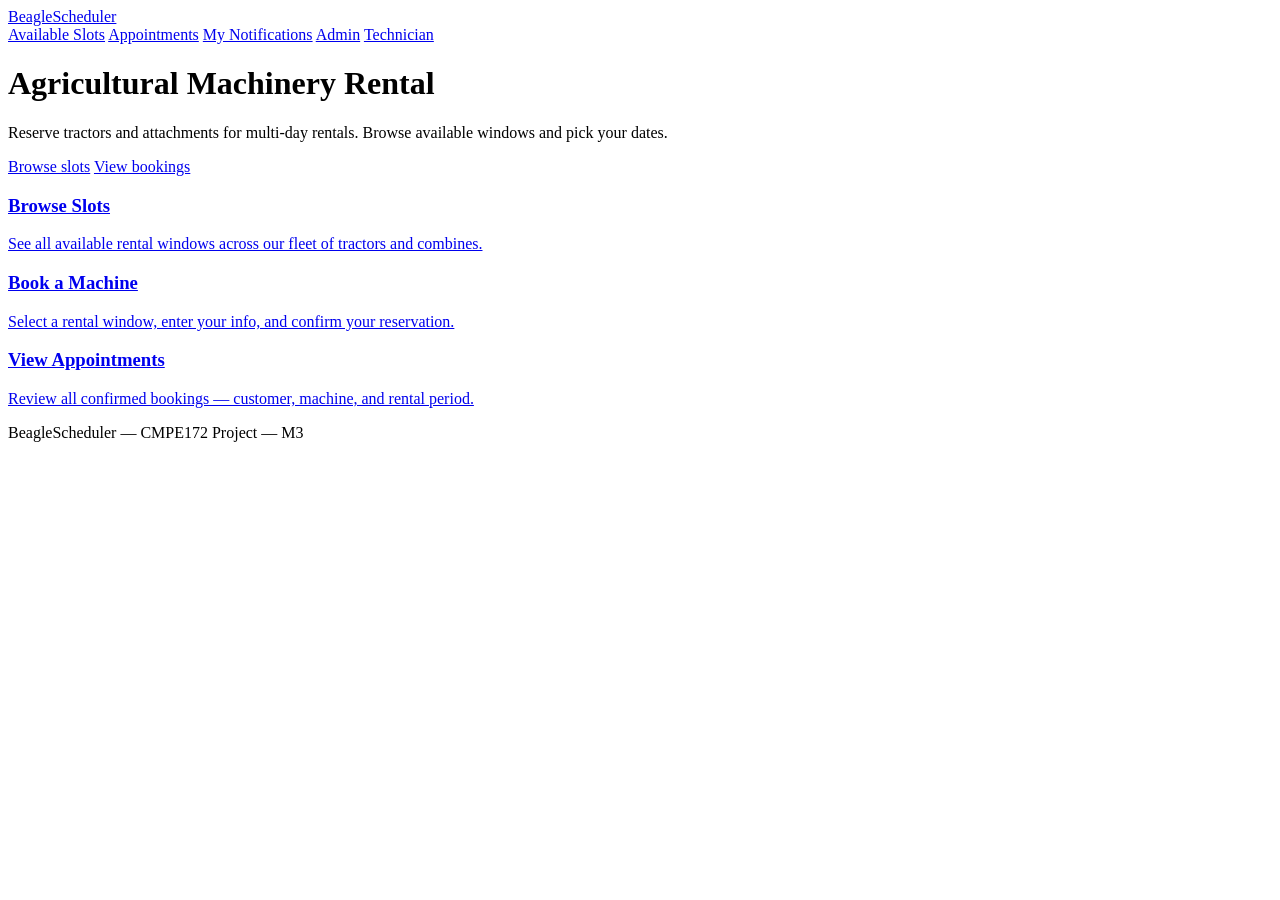
<file: src/main/resources/templates/index.html>
<!DOCTYPE html>
<html lang="en" xmlns:th="http://www.thymeleaf.org">
<head>
  <meta charset="UTF-8">
  <meta name="viewport" content="width=device-width, initial-scale=1">
  <title>BeagleScheduler — Agricultural Machinery Rental</title>
  <link rel="stylesheet" th:href="@{/css/beagle.css}">
</head>
<body>

<nav class="bs-nav">
  <a class="bs-nav-brand" href="/">BeagleScheduler</a>
  <div class="bs-nav-links">
    <a class="bs-nav-link" href="/slots">Available Slots</a>
    <a class="bs-nav-link" href="/my-appointments">Appointments</a>
    <a class="bs-nav-link" href="/my-notifications">My Notifications</a>
    <a class="bs-nav-link" href="/admin/dashboard">Admin</a>
    <a class="bs-nav-link" href="/technician/dashboard">Technician</a>
  </div>
</nav>

<div class="page">
  <div class="hero">
    <h1>Agricultural Machinery Rental</h1>
    <p>Reserve tractors and attachments for multi-day rentals. Browse available windows and pick your dates.</p>
    <div class="hero-actions">
      <a class="btn-dark" href="/slots">Browse slots</a>
      <a class="btn-outline" href="/my-appointments">View bookings</a>
    </div>
  </div>

  <div class="cards">
    <a class="card" href="/slots">
      <h3>Browse Slots</h3>
      <p>See all available rental windows across our fleet of tractors and combines.</p>
    </a>
    <a class="card" href="/slots">
      <h3>Book a Machine</h3>
      <p>Select a rental window, enter your info, and confirm your reservation.</p>
    </a>
    <a class="card" href="/my-appointments">
      <h3>View Appointments</h3>
      <p>Review all confirmed bookings — customer, machine, and rental period.</p>
    </a>
  </div>
</div>

<footer class="bs-footer">BeagleScheduler &mdash; CMPE172 Project &mdash; M3</footer>
</body>
</html>
</file>
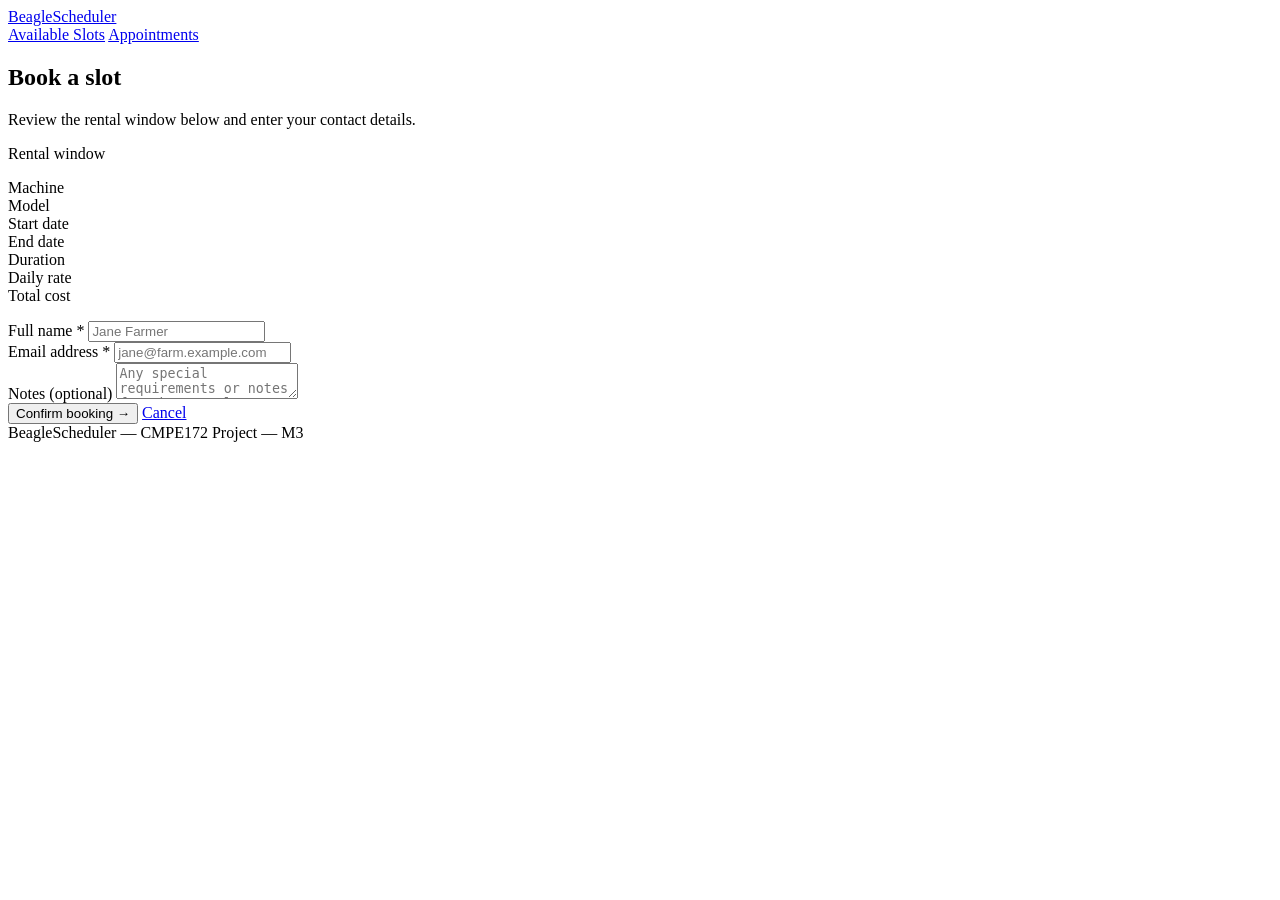
<file: src/main/resources/templates/book.html>
<!DOCTYPE html>
<html lang="en" xmlns:th="http://www.thymeleaf.org">
<head>
  <meta charset="UTF-8">
  <meta name="viewport" content="width=device-width, initial-scale=1">
  <title>Book Slot — BeagleScheduler</title>
  <link rel="stylesheet" th:href="@{/css/beagle.css}">
</head>
<body>

<nav class="bs-nav">
  <a class="bs-nav-brand" href="/">BeagleScheduler</a>
  <div class="bs-nav-links">
    <a class="bs-nav-link" href="/slots">Available Slots</a>
    <a class="bs-nav-link" href="/my-appointments">Appointments</a>
  </div>
</nav>

<div class="page" style="max-width:600px">
  <h2 class="section-heading">Book a slot</h2>
  <p class="section-sub">Review the rental window below and enter your contact details.</p>

  <div class="detail-box">
    <div class="detail-box-header">Rental window</div>
    <dl class="detail-grid">
      <dt>Machine</dt>
      <dd th:text="${slot.serialNumber}"></dd>
      <dt>Model</dt>
      <dd th:text="${slot.modelName}"></dd>
      <dt>Start date</dt>
      <dd th:text="${slot.startDate}"></dd>
      <dt>End date</dt>
      <dd th:text="${slot.endDate}"></dd>
      <dt>Duration</dt>
      <dd th:text="${slot.durationDays + ' days'}"></dd>
      <dt>Daily rate</dt>
      <dd th:text="'$' + ${#numbers.formatDecimal(slot.dailyRate, 1, 2)} + '/day'"></dd>
      <dt>Total cost</dt>
      <dd><strong th:text="'$' + ${#numbers.formatDecimal(slot.totalCost, 1, 2)}"></strong></dd>
    </dl>
  </div>

  <form method="post" th:action="@{/book}">
    <input type="hidden" name="slotId" th:value="${slot.slotId}">

    <div class="bs-form-group">
      <label class="bs-label" for="customerName">Full name <span>*</span></label>
      <input class="bs-input" type="text" id="customerName" name="customerName" required placeholder="Jane Farmer">
    </div>

    <div class="bs-form-group">
      <label class="bs-label" for="email">Email address <span>*</span></label>
      <input class="bs-input" type="email" id="email" name="email" required placeholder="jane@farm.example.com">
    </div>

    <div class="bs-form-group">
      <label class="bs-label" for="customerNotes">Notes <span style="color:var(--text-muted);font-weight:400">(optional)</span></label>
      <textarea class="bs-textarea" id="customerNotes" name="customerNotes" placeholder="Any special requirements or notes for the rental…"></textarea>
    </div>

    <div class="action-row" style="margin-top:0">
      <button type="submit" class="btn-dark">Confirm booking →</button>
      <a class="btn-outline" href="/slots">Cancel</a>
    </div>
  </form>
</div>

<footer class="bs-footer">BeagleScheduler &mdash; CMPE172 Project &mdash; M3</footer>
</body>
</html>
</file>
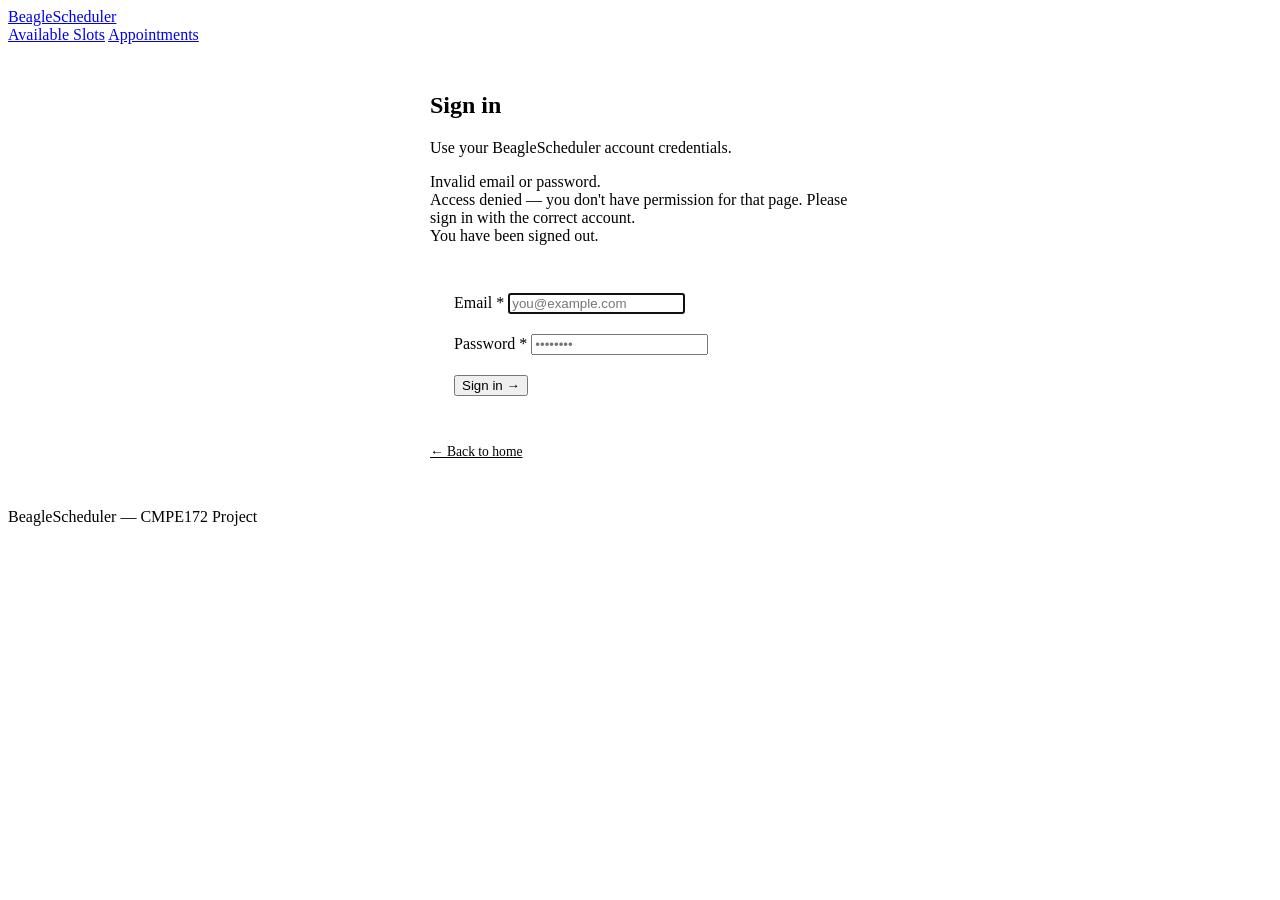
<file: src/main/resources/templates/login.html>
<!DOCTYPE html>
<html lang="en" xmlns:th="http://www.thymeleaf.org">
<head>
  <meta charset="UTF-8">
  <meta name="viewport" content="width=device-width, initial-scale=1">
  <title>Sign In — BeagleScheduler</title>
  <link rel="stylesheet" th:href="@{/css/beagle.css}">
</head>
<body>

<nav class="bs-nav">
  <a class="bs-nav-brand" href="/">BeagleScheduler</a>
  <div class="bs-nav-links">
    <a class="bs-nav-link" href="/slots">Available Slots</a>
    <a class="bs-nav-link" href="/my-appointments">Appointments</a>
  </div>
</nav>

<div class="page">
  <div style="max-width:420px;margin:3rem auto;">
    <h2 class="section-heading">Sign in</h2>
    <p class="section-sub">Use your BeagleScheduler account credentials.</p>

    <div th:if="${param.error}" class="bs-alert bs-alert-danger">
      Invalid email or password.
    </div>
    <div th:if="${param.denied}" class="bs-alert bs-alert-danger">
      Access denied — you don't have permission for that page. Please sign in with the correct account.
    </div>
    <div th:if="${param.logout}" class="bs-alert bs-alert-info">
      You have been signed out.
    </div>

    <div class="detail-box" style="margin-top:1.5rem;">
      <form th:action="@{/login}" method="post" style="padding:1.5rem;display:flex;flex-direction:column;gap:1.25rem;">
        <div>
          <label class="bs-label">Email <span>*</span></label>
          <input class="bs-input" type="text" name="username" placeholder="you@example.com" required autofocus/>
        </div>
        <div>
          <label class="bs-label">Password <span>*</span></label>
          <input class="bs-input" type="password" name="password" placeholder="••••••••" required/>
        </div>
        <button type="submit" class="btn-dark" style="align-self:flex-start;">Sign in →</button>
      </form>
    </div>

    <p style="margin-top:1.5rem;font-size:0.85rem;color:var(--text-muted);">
      <a href="/" style="color:var(--text-muted);">← Back to home</a>
    </p>
  </div>
</div>

<footer class="bs-footer">BeagleScheduler &mdash; CMPE172 Project</footer>
</body>
</html>
</file>
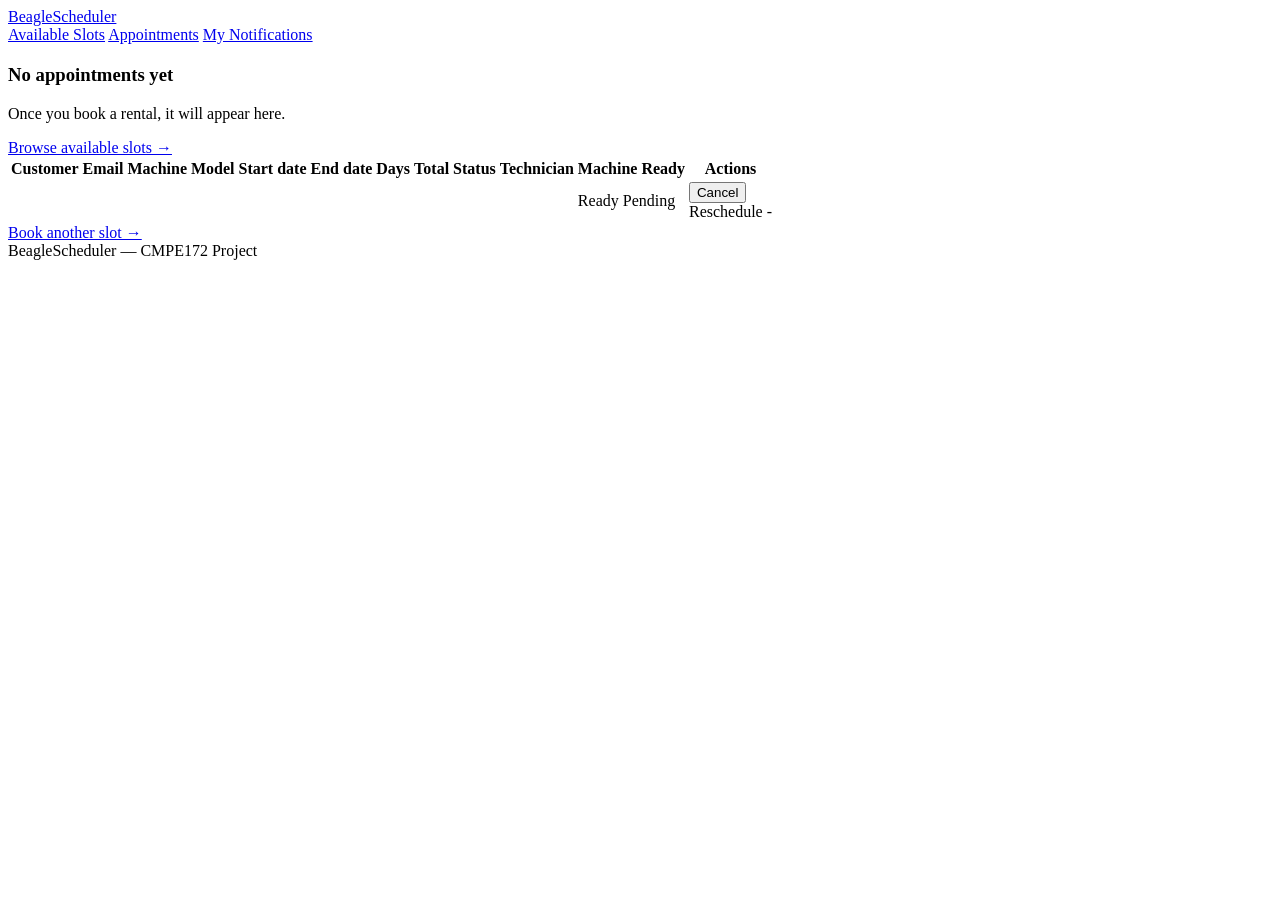
<file: src/main/resources/templates/my-appointments.html>
<!DOCTYPE html>
<html lang="en" xmlns:th="http://www.thymeleaf.org">
<head>
  <meta charset="UTF-8">
  <meta name="viewport" content="width=device-width, initial-scale=1">
  <title>My Appointments - BeagleScheduler</title>
  <link rel="stylesheet" th:href="@{/css/beagle.css}">
</head>
<body>

<nav class="bs-nav">
  <a class="bs-nav-brand" href="/">BeagleScheduler</a>
  <div class="bs-nav-links">
    <a class="bs-nav-link" href="/slots">Available Slots</a>
    <a class="bs-nav-link active" href="/my-appointments">Appointments</a>
    <a class="bs-nav-link" href="/my-notifications">My Notifications</a>
  </div>
</nav>

<div class="page-wide">
  <h2 class="section-heading" th:text="${isAdmin} ? 'All appointments' : 'My appointments'"></h2>
  <p class="section-sub" th:text="${isAdmin} ? 'Every booking in the system.' : 'Your booking history.'"></p>

  <div th:if="${success}" class="bs-alert bs-alert-success" th:text="${success}"></div>
  <div th:if="${error}" class="bs-alert bs-alert-danger" th:text="${error}"></div>

  <div th:if="${#lists.isEmpty(appointments)}" class="empty-state">
    <h3>No appointments yet</h3>
    <p>Once you book a rental, it will appear here.</p>
    <a class="btn-accent" href="/slots">Browse available slots &rarr;</a>
  </div>

  <div th:unless="${#lists.isEmpty(appointments)}" class="table-wrap appointments-table-wrap">
    <table class="bs-table appointments-table">
      <thead>
        <tr>
          <th>Customer</th>
          <th>Email</th>
          <th>Machine</th>
          <th>Model</th>
          <th>Start date</th>
          <th>End date</th>
          <th>Days</th>
          <th>Total</th>
          <th>Status</th>
          <th>Technician</th>
          <th>Machine Ready</th>
          <th th:unless="${isAdmin}">Actions</th>
        </tr>
      </thead>
      <tbody>
        <tr th:each="appt : ${appointments}">
          <td data-label="Customer"><span class="slot-machine" th:text="${appt.customerName}"></span></td>
          <td data-label="Email" th:text="${appt.customerEmail}"></td>
          <td data-label="Machine" th:text="${appt.serialNumber}"></td>
          <td data-label="Model"><span class="slot-model" th:text="${appt.modelName}"></span></td>
          <td data-label="Start date" th:text="${appt.startDate}"></td>
          <td data-label="End date" th:text="${appt.endDate}"></td>
          <td data-label="Days" th:text="${appt.durationDays}"></td>
          <td data-label="Total"><strong th:text="'$' + ${#numbers.formatDecimal(appt.totalCost, 1, 2)}"></strong></td>
          <td data-label="Status">
            <span th:if="${appt.status == 'CONFIRMED'}" class="tag tag-green" th:text="${appt.status}"></span>
            <span th:unless="${appt.status == 'CONFIRMED'}" class="tag tag-gray" th:text="${appt.status}"></span>
          </td>
          <td data-label="Technician" th:text="${appt.assignedTechnicianName != null ? appt.assignedTechnicianName : '-'}"></td>
          <td data-label="Machine Ready">
            <span th:if="${appt.machineReady}" class="tag tag-green">Ready</span>
            <span th:unless="${appt.machineReady}" class="tag tag-gray">Pending</span>
          </td>
          <td data-label="Actions" th:unless="${isAdmin}">
            <span th:if="${appt.status == 'CONFIRMED'}" class="appointment-actions">
              <form th:action="@{/my-appointments/cancel/{id}(id=${appt.appointmentId})}"
                    method="post">
                <button type="submit" class="btn-outline"
                        th:onclick="|return confirm('Cancel appointment #${appt.appointmentId}?')|">Cancel</button>
              </form>
              <a th:href="@{/my-appointments/reschedule/{id}(id=${appt.appointmentId})}"
                 class="btn-accent">Reschedule</a>
            </span>
            <span th:unless="${appt.status == 'CONFIRMED'}">-</span>
          </td>
        </tr>
      </tbody>
    </table>
  </div>

  <div class="action-row">
    <a class="btn-dark" href="/slots">Book another slot &rarr;</a>
  </div>
</div>

<footer class="bs-footer">BeagleScheduler &mdash; CMPE172 Project</footer>
</body>
</html>
</file>
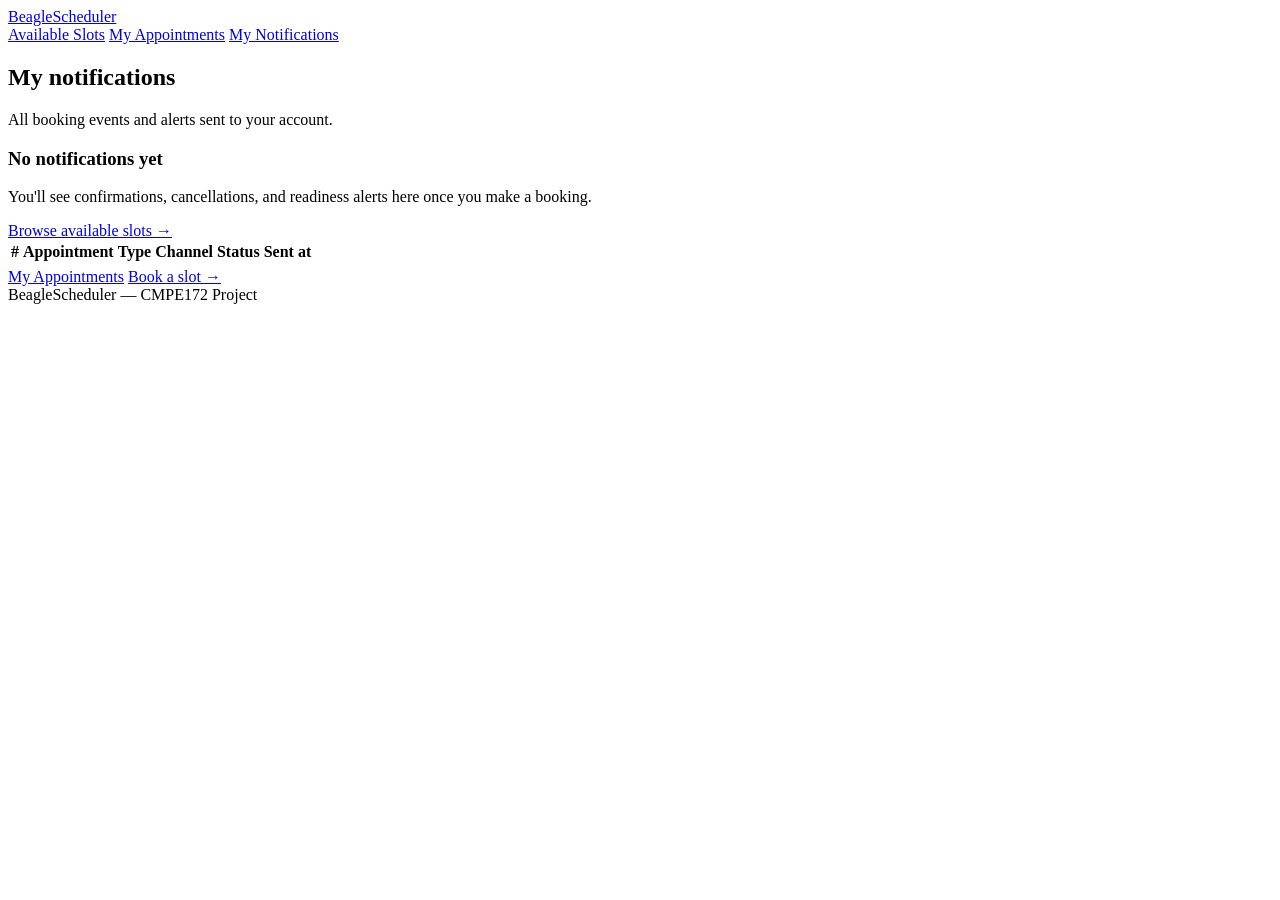
<file: src/main/resources/templates/my-notifications.html>
<!DOCTYPE html>
<html lang="en" xmlns:th="http://www.thymeleaf.org">
<head>
  <meta charset="UTF-8">
  <meta name="viewport" content="width=device-width, initial-scale=1">
  <title>My Notifications — BeagleScheduler</title>
  <link rel="stylesheet" th:href="@{/css/beagle.css}">
</head>
<body>

<nav class="bs-nav">
  <a class="bs-nav-brand" href="/">BeagleScheduler</a>
  <div class="bs-nav-links">
    <a class="bs-nav-link" href="/slots">Available Slots</a>
    <a class="bs-nav-link" href="/my-appointments">My Appointments</a>
    <a class="bs-nav-link active" href="/my-notifications">My Notifications</a>
  </div>
</nav>

<div class="page-wide">
  <h2 class="section-heading">My notifications</h2>
  <p class="section-sub">All booking events and alerts sent to your account.</p>

  <div th:if="${#lists.isEmpty(notifications)}" class="empty-state">
    <h3>No notifications yet</h3>
    <p>You'll see confirmations, cancellations, and readiness alerts here once you make a booking.</p>
    <a class="btn-accent" href="/slots">Browse available slots →</a>
  </div>

  <div th:unless="${#lists.isEmpty(notifications)}" class="table-wrap">
    <table class="bs-table">
      <thead>
        <tr>
          <th>#</th>
          <th>Appointment</th>
          <th>Type</th>
          <th>Channel</th>
          <th>Status</th>
          <th>Sent at</th>
        </tr>
      </thead>
      <tbody>
        <tr th:each="n : ${notifications}">
          <td th:text="${n.notificationId}"></td>
          <td th:text="${n.appointmentId}"></td>
          <td><span class="slot-model" th:text="${n.notificationType}"></span></td>
          <td th:text="${n.channel}"></td>
          <td>
            <span th:if="${n.deliveryStatus == 'sent'}"    class="tag tag-green"  th:text="${n.deliveryStatus}"></span>
            <span th:if="${n.deliveryStatus == 'pending'}" class="tag tag-gray"   th:text="${n.deliveryStatus}"></span>
            <span th:if="${n.deliveryStatus == 'failed'}"  class="tag tag-orange" th:text="${n.deliveryStatus}"></span>
          </td>
          <td th:text="${n.sentAt != null ? n.sentAt : '—'}"></td>
        </tr>
      </tbody>
    </table>
  </div>

  <div class="action-row">
    <a class="btn-outline" href="/my-appointments">My Appointments</a>
    <a class="btn-dark" href="/slots">Book a slot →</a>
  </div>
</div>

<footer class="bs-footer">BeagleScheduler &mdash; CMPE172 Project</footer>
</body>
</html>
</file>
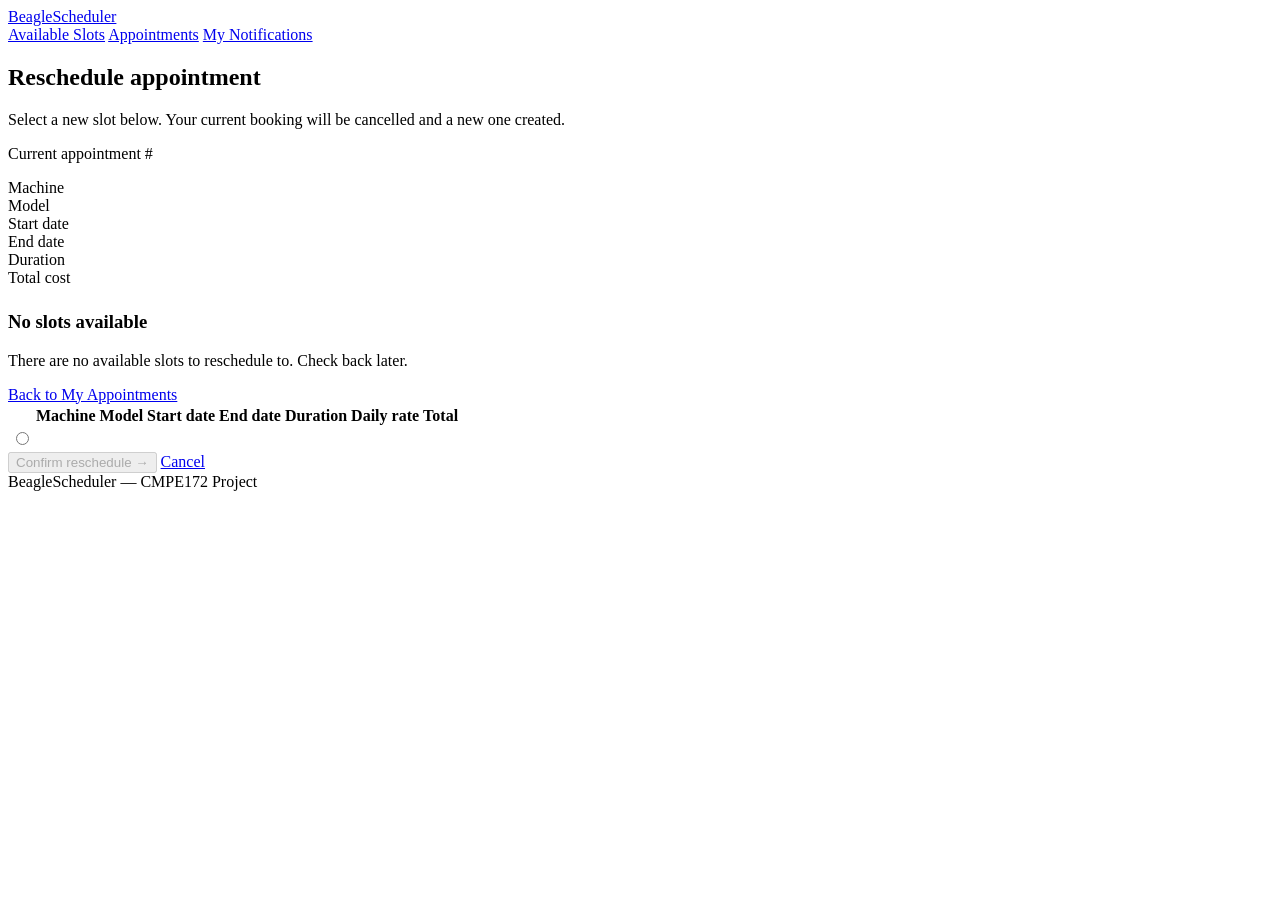
<file: src/main/resources/templates/reschedule.html>
<!DOCTYPE html>
<html lang="en" xmlns:th="http://www.thymeleaf.org">
<head>
  <meta charset="UTF-8">
  <meta name="viewport" content="width=device-width, initial-scale=1">
  <title>Reschedule Appointment — BeagleScheduler</title>
  <link rel="stylesheet" th:href="@{/css/beagle.css}">
</head>
<body>

<nav class="bs-nav">
  <a class="bs-nav-brand" href="/">BeagleScheduler</a>
  <div class="bs-nav-links">
    <a class="bs-nav-link" href="/slots">Available Slots</a>
    <a class="bs-nav-link active" href="/my-appointments">Appointments</a>
    <a class="bs-nav-link" href="/my-notifications">My Notifications</a>
  </div>
</nav>

<div class="page-wide">
  <h2 class="section-heading">Reschedule appointment</h2>
  <p class="section-sub">Select a new slot below. Your current booking will be cancelled and a new one created.</p>

  <div th:if="${error}" class="bs-alert bs-alert-danger" th:text="${error}"></div>

  <div class="detail-box" style="max-width:600px;margin-bottom:1.5rem">
    <div class="detail-box-header">Current appointment #<span th:text="${appointment.appointmentId}"></span></div>
    <dl class="detail-grid">
      <dt>Machine</dt>
      <dd th:text="${appointment.serialNumber}"></dd>
      <dt>Model</dt>
      <dd th:text="${appointment.modelName}"></dd>
      <dt>Start date</dt>
      <dd th:text="${appointment.startDate}"></dd>
      <dt>End date</dt>
      <dd th:text="${appointment.endDate}"></dd>
      <dt>Duration</dt>
      <dd th:text="${appointment.durationDays + ' days'}"></dd>
      <dt>Total cost</dt>
      <dd><strong th:text="'$' + ${#numbers.formatDecimal(appointment.totalCost, 1, 2)}"></strong></dd>
    </dl>
  </div>

  <div th:if="${#lists.isEmpty(slots)}" class="empty-state">
    <h3>No slots available</h3>
    <p>There are no available slots to reschedule to. Check back later.</p>
    <a class="btn-outline" href="/my-appointments">Back to My Appointments</a>
  </div>

  <div th:unless="${#lists.isEmpty(slots)}">
    <form th:action="@{/my-appointments/reschedule/{id}(id=${appointment.appointmentId})}" method="post">
      <div class="table-wrap">
        <table class="bs-table">
          <thead>
            <tr>
              <th></th>
              <th>Machine</th>
              <th>Model</th>
              <th>Start date</th>
              <th>End date</th>
              <th>Duration</th>
              <th>Daily rate</th>
              <th>Total</th>
            </tr>
          </thead>
          <tbody>
            <tr th:each="slot : ${slots}">
              <td>
                <input type="radio" name="newSlotId" th:value="${slot.slotId}"
                       onchange="document.getElementById('submitBtn').disabled=false">
              </td>
              <td><span class="slot-machine" th:text="${slot.serialNumber}"></span></td>
              <td><span class="slot-model" th:text="${slot.modelName}"></span></td>
              <td th:text="${slot.startDate}"></td>
              <td th:text="${slot.endDate}"></td>
              <td th:text="${slot.durationDays + ' days'}"></td>
              <td th:text="'$' + ${#numbers.formatDecimal(slot.dailyRate, 1, 2)} + '/day'"></td>
              <td><strong th:text="'$' + ${#numbers.formatDecimal(slot.totalCost, 1, 2)}"></strong></td>
            </tr>
          </tbody>
        </table>
      </div>

      <div class="action-row">
        <button type="submit" id="submitBtn" class="btn-dark" disabled>Confirm reschedule →</button>
        <a class="btn-outline" href="/my-appointments">Cancel</a>
      </div>
    </form>
  </div>
</div>

<footer class="bs-footer">BeagleScheduler &mdash; CMPE172 Project</footer>
</body>
</html>
</file>
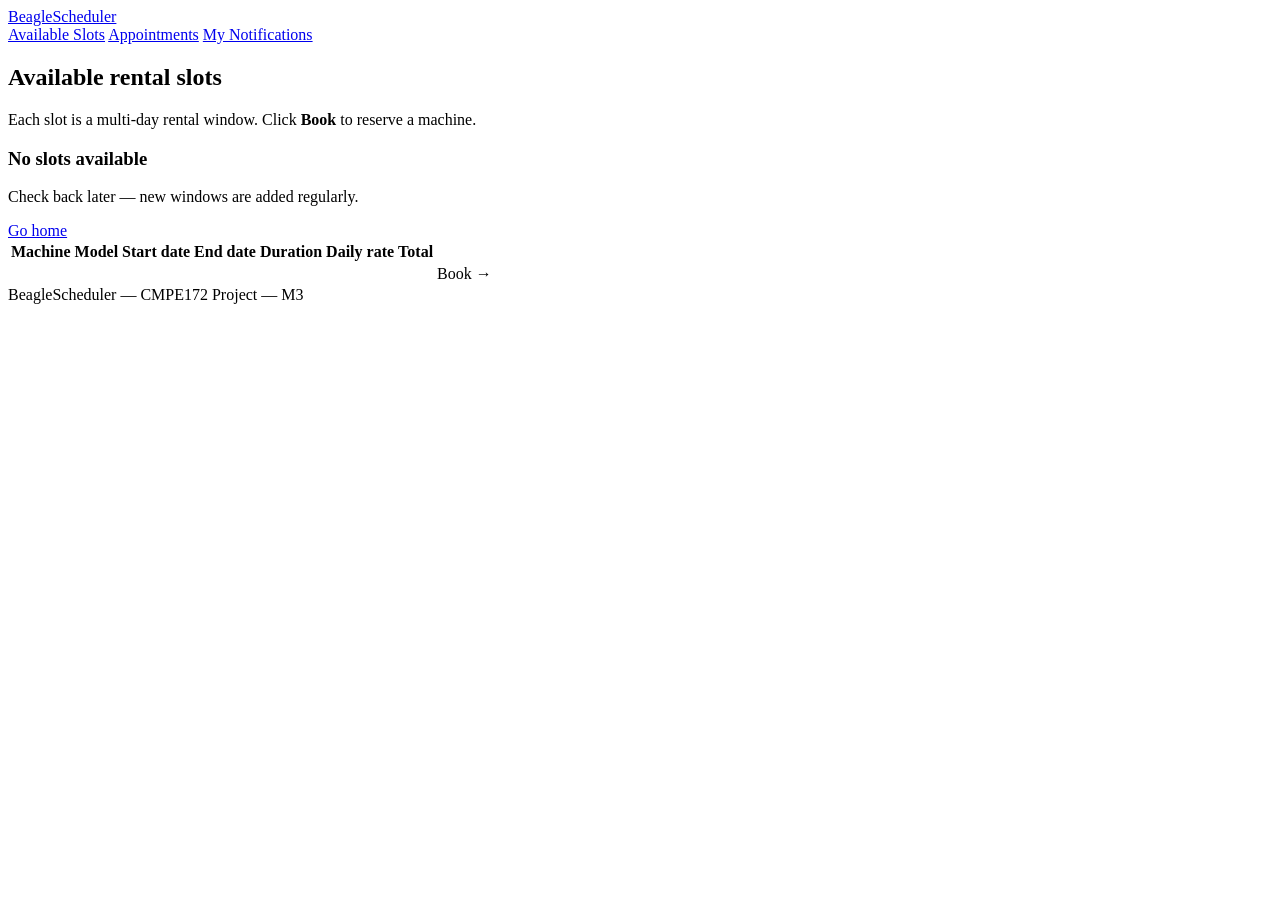
<file: src/main/resources/templates/slots.html>
<!DOCTYPE html>
<html lang="en" xmlns:th="http://www.thymeleaf.org">
<head>
  <meta charset="UTF-8">
  <meta name="viewport" content="width=device-width, initial-scale=1">
  <title>Available Slots — BeagleScheduler</title>
  <link rel="stylesheet" th:href="@{/css/beagle.css}">
</head>
<body>

<nav class="bs-nav">
  <a class="bs-nav-brand" href="/">BeagleScheduler</a>
  <div class="bs-nav-links">
    <a class="bs-nav-link active" href="/slots">Available Slots</a>
    <a class="bs-nav-link" href="/my-appointments">Appointments</a>
    <a class="bs-nav-link" href="/my-notifications">My Notifications</a>
  </div>
</nav>

<div class="page-wide">
  <h2 class="section-heading">Available rental slots</h2>
  <p class="section-sub">Each slot is a multi-day rental window. Click <strong>Book</strong> to reserve a machine.</p>

  <div th:if="${error}" class="bs-alert bs-alert-danger" th:text="${error}"></div>

  <div th:if="${#lists.isEmpty(slots)}" class="empty-state">
    <h3>No slots available</h3>
    <p>Check back later — new windows are added regularly.</p>
    <a class="btn-outline" href="/">Go home</a>
  </div>

  <div th:unless="${#lists.isEmpty(slots)}" class="table-wrap">
    <table class="bs-table">
      <thead>
        <tr>
          <th>Machine</th>
          <th>Model</th>
          <th>Start date</th>
          <th>End date</th>
          <th>Duration</th>
          <th>Daily rate</th>
          <th>Total</th>
          <th></th>
        </tr>
      </thead>
      <tbody>
        <tr th:each="slot : ${slots}">
          <td><span class="slot-machine" th:text="${slot.serialNumber}"></span></td>
          <td><span class="slot-model" th:text="${slot.modelName}"></span></td>
          <td th:text="${slot.startDate}"></td>
          <td th:text="${slot.endDate}"></td>
          <td th:text="${slot.durationDays + ' days'}"></td>
          <td th:text="'$' + ${#numbers.formatDecimal(slot.dailyRate, 1, 2)} + '/day'"></td>
          <td><strong th:text="'$' + ${#numbers.formatDecimal(slot.totalCost, 1, 2)}"></strong></td>
          <td>
            <a th:href="@{/book(slotId=${slot.slotId})}" class="btn-accent">Book →</a>
          </td>
        </tr>
      </tbody>
    </table>
  </div>
</div>

<footer class="bs-footer">BeagleScheduler &mdash; CMPE172 Project &mdash; M3</footer>
</body>
</html>
</file>
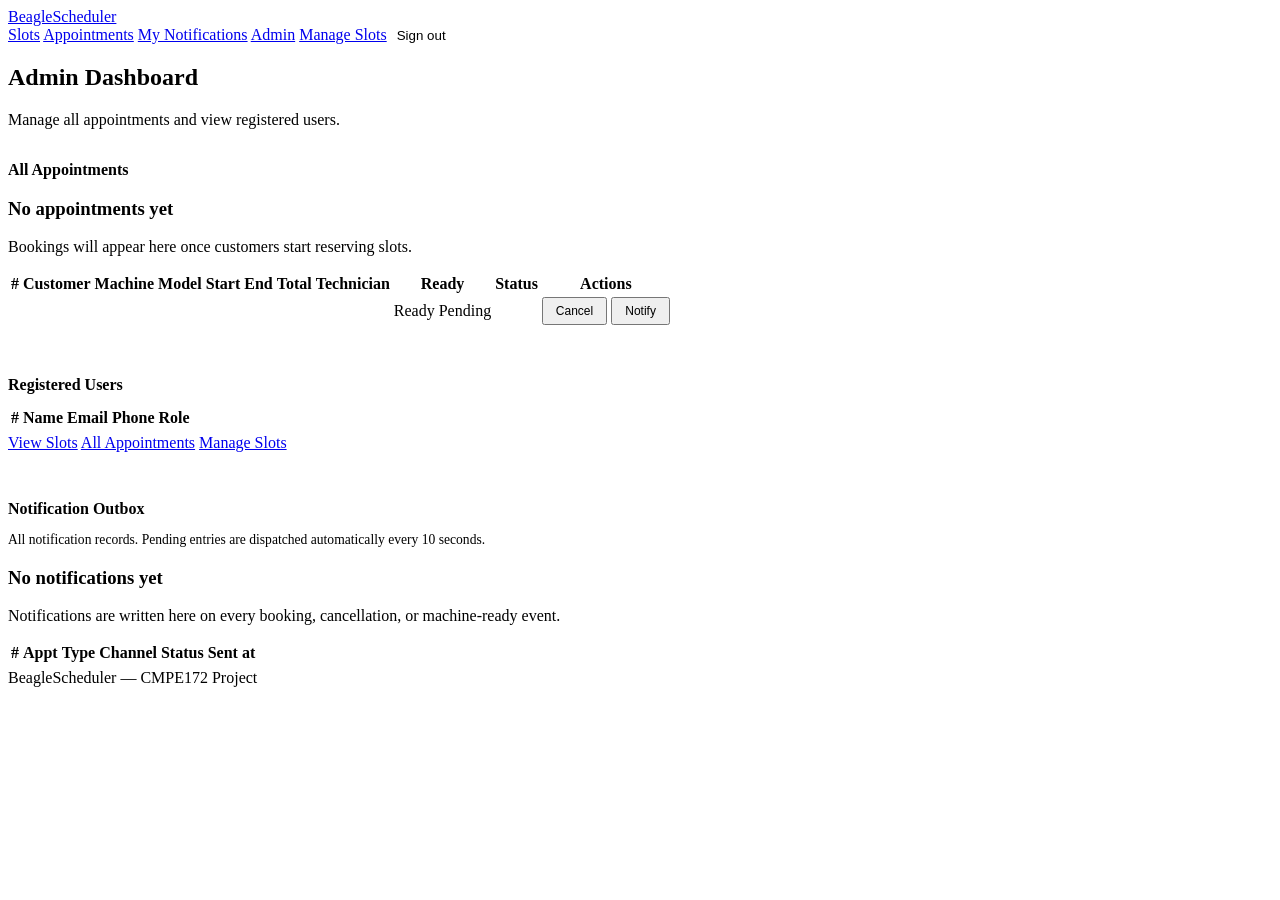
<file: src/main/resources/templates/admin/dashboard.html>
<!DOCTYPE html>
<html lang="en" xmlns:th="http://www.thymeleaf.org">
<head>
  <meta charset="UTF-8">
  <meta name="viewport" content="width=device-width, initial-scale=1">
  <title>Admin Dashboard — BeagleScheduler</title>
  <link rel="stylesheet" th:href="@{/css/beagle.css}">
</head>
<body>

<nav class="bs-nav">
  <a class="bs-nav-brand" href="/">BeagleScheduler</a>
  <div class="bs-nav-links">
    <a class="bs-nav-link" href="/slots">Slots</a>
    <a class="bs-nav-link" href="/my-appointments">Appointments</a>
    <a class="bs-nav-link" href="/my-notifications">My Notifications</a>
    <a class="bs-nav-link active" href="/admin/dashboard">Admin</a>
    <a class="bs-nav-link" href="/admin/slots">Manage Slots</a>
    <form th:action="@{/logout}" method="post" style="display:inline;margin:0;">
      <button type="submit" class="bs-nav-link" style="background:none;border:none;cursor:pointer;">Sign out</button>
    </form>
  </div>
</nav>

<div class="page-wide">
  <h2 class="section-heading">Admin Dashboard</h2>
  <p class="section-sub">Manage all appointments and view registered users.</p>

  <!-- Appointments Section -->
  <h3 style="font-size:1rem;font-weight:700;margin-bottom:0.75rem;margin-top:2rem;">All Appointments</h3>

  <div th:if="${#lists.isEmpty(appointments)}" class="empty-state">
    <h3>No appointments yet</h3>
    <p>Bookings will appear here once customers start reserving slots.</p>
  </div>

  <div th:unless="${#lists.isEmpty(appointments)}" class="table-wrap">
    <table class="bs-table">
      <thead>
        <tr>
          <th>#</th>
          <th>Customer</th>
          <th>Machine</th>
          <th>Model</th>
          <th>Start</th>
          <th>End</th>
          <th>Total</th>
          <th>Technician</th>
          <th>Ready</th>
          <th>Status</th>
          <th>Actions</th>
        </tr>
      </thead>
      <tbody>
        <tr th:each="appt : ${appointments}">
          <td th:text="${appt.appointmentId}"></td>
          <td>
            <span class="slot-machine" th:text="${appt.customerName}"></span><br>
            <span style="font-size:0.8rem;color:var(--text-muted);" th:text="${appt.customerEmail}"></span>
          </td>
          <td th:text="${appt.serialNumber}"></td>
          <td><span class="slot-model" th:text="${appt.modelName}"></span></td>
          <td th:text="${appt.startDate}"></td>
          <td th:text="${appt.endDate}"></td>
          <td><strong th:text="'$' + ${#numbers.formatDecimal(appt.totalCost, 1, 2)}"></strong></td>
          <td th:text="${appt.assignedTechnicianName != null ? appt.assignedTechnicianName : '—'}"></td>
          <td>
            <span th:if="${appt.machineReady}" class="tag tag-green">Ready</span>
            <span th:unless="${appt.machineReady}" class="tag tag-gray">Pending</span>
          </td>
          <td>
            <span th:if="${appt.status == 'CONFIRMED'}" class="tag tag-green" th:text="${appt.status}"></span>
            <span th:unless="${appt.status == 'CONFIRMED'}" class="tag tag-gray" th:text="${appt.status}"></span>
          </td>
          <td style="white-space:nowrap;">
            <form th:if="${appt.status != 'CANCELLED'}"
                  th:action="@{/admin/cancel/{id}(id=${appt.appointmentId})}"
                  method="post" style="display:inline;">
              <button type="submit" class="btn-outline"
                      style="font-size:0.75rem;padding:5px 12px;"
                      onclick="return confirm('Cancel this appointment?');">Cancel</button>
            </form>
            <form th:action="@{/admin/notify/{id}(id=${appt.appointmentId})}"
                  method="post" style="display:inline;">
              <button type="submit" class="btn-dark"
                      style="font-size:0.75rem;padding:5px 12px;">Notify</button>
            </form>
          </td>
        </tr>
      </tbody>
    </table>
  </div>

  <!-- Users Section -->
  <h3 style="font-size:1rem;font-weight:700;margin-bottom:0.75rem;margin-top:3rem;">Registered Users</h3>

  <div class="table-wrap">
    <table class="bs-table">
      <thead>
        <tr>
          <th>#</th>
          <th>Name</th>
          <th>Email</th>
          <th>Phone</th>
          <th>Role</th>
        </tr>
      </thead>
      <tbody>
        <tr th:each="user : ${users}">
          <td th:text="${user.userId}"></td>
          <td><span class="slot-machine" th:text="${user.name}"></span></td>
          <td th:text="${user.email}"></td>
          <td th:text="${user.phone != null ? user.phone : '—'}"></td>
          <td>
            <span th:if="${user.role == 'ADMIN'}" class="tag tag-orange" th:text="${user.role}"></span>
            <span th:if="${user.role == 'TECHNICIAN'}" class="tag tag-green" th:text="${user.role}"></span>
            <span th:if="${user.role == 'CUSTOMER'}" class="tag tag-gray" th:text="${user.role}"></span>
          </td>
        </tr>
      </tbody>
    </table>
  </div>

  <div class="action-row">
    <a class="btn-outline" href="/slots">View Slots</a>
    <a class="btn-dark" href="/my-appointments">All Appointments</a>
    <a class="btn-dark" href="/admin/slots">Manage Slots</a>
  </div>

  <!-- Notifications Section -->
  <h3 style="font-size:1rem;font-weight:700;margin-bottom:0.75rem;margin-top:3rem;">Notification Outbox</h3>
  <p style="font-size:0.85rem;color:var(--text-muted);margin-bottom:1rem;">
    All notification records. Pending entries are dispatched automatically every 10 seconds.
  </p>

  <div th:if="${#lists.isEmpty(notifications)}" class="empty-state">
    <h3>No notifications yet</h3>
    <p>Notifications are written here on every booking, cancellation, or machine-ready event.</p>
  </div>

  <div th:unless="${#lists.isEmpty(notifications)}" class="table-wrap">
    <table class="bs-table">
      <thead>
        <tr>
          <th>#</th>
          <th>Appt</th>
          <th>Type</th>
          <th>Channel</th>
          <th>Status</th>
          <th>Sent at</th>
        </tr>
      </thead>
      <tbody>
        <tr th:each="n : ${notifications}">
          <td th:text="${n.notificationId}"></td>
          <td th:text="${n.appointmentId}"></td>
          <td><span class="slot-model" th:text="${n.notificationType}"></span></td>
          <td th:text="${n.channel}"></td>
          <td>
            <span th:if="${n.deliveryStatus == 'sent'}"   class="tag tag-green"  th:text="${n.deliveryStatus}"></span>
            <span th:if="${n.deliveryStatus == 'pending'}" class="tag tag-gray"   th:text="${n.deliveryStatus}"></span>
            <span th:if="${n.deliveryStatus == 'failed'}"  class="tag tag-orange" th:text="${n.deliveryStatus}"></span>
          </td>
          <td th:text="${n.sentAt != null ? n.sentAt : '—'}"></td>
        </tr>
      </tbody>
    </table>
  </div>
</div>

<footer class="bs-footer">BeagleScheduler &mdash; CMPE172 Project</footer>
</body>
</html>
</file>
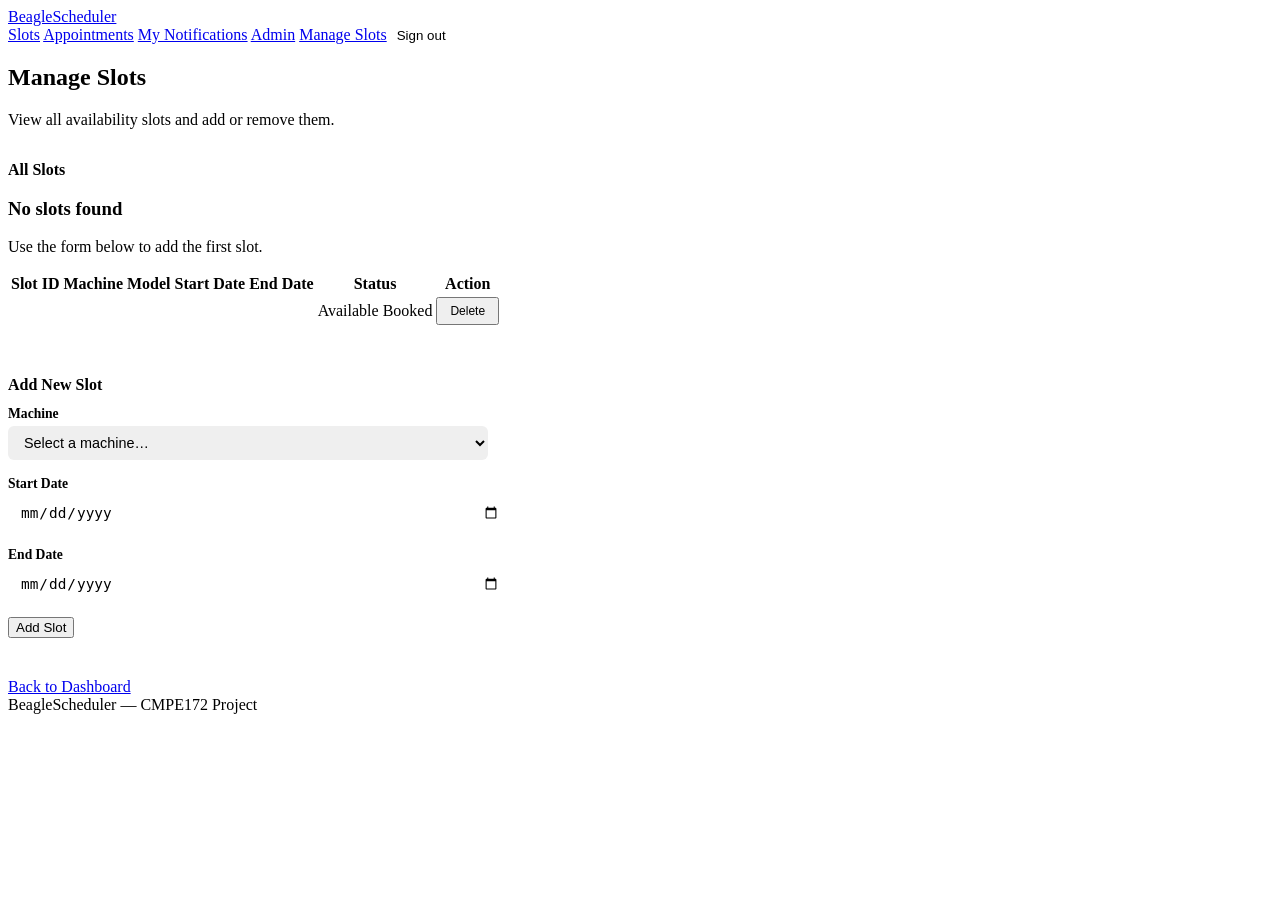
<file: src/main/resources/templates/admin/slots.html>
<!DOCTYPE html>
<html lang="en" xmlns:th="http://www.thymeleaf.org">
<head>
  <meta charset="UTF-8">
  <meta name="viewport" content="width=device-width, initial-scale=1">
  <title>Manage Slots — BeagleScheduler</title>
  <link rel="stylesheet" th:href="@{/css/beagle.css}">
</head>
<body>

<nav class="bs-nav">
  <a class="bs-nav-brand" href="/">BeagleScheduler</a>
  <div class="bs-nav-links">
    <a class="bs-nav-link" href="/slots">Slots</a>
    <a class="bs-nav-link" href="/my-appointments">Appointments</a>
    <a class="bs-nav-link" href="/my-notifications">My Notifications</a>
    <a class="bs-nav-link" href="/admin/dashboard">Admin</a>
    <a class="bs-nav-link active" href="/admin/slots">Manage Slots</a>
    <form th:action="@{/logout}" method="post" style="display:inline;margin:0;">
      <button type="submit" class="bs-nav-link" style="background:none;border:none;cursor:pointer;">Sign out</button>
    </form>
  </div>
</nav>

<div class="page-wide">
  <h2 class="section-heading">Manage Slots</h2>
  <p class="section-sub">View all availability slots and add or remove them.</p>

  <!-- All Slots Table -->
  <h3 style="font-size:1rem;font-weight:700;margin-bottom:0.75rem;margin-top:2rem;">All Slots</h3>

  <div th:if="${#lists.isEmpty(allSlots)}" class="empty-state">
    <h3>No slots found</h3>
    <p>Use the form below to add the first slot.</p>
  </div>

  <div th:unless="${#lists.isEmpty(allSlots)}" class="table-wrap">
    <table class="bs-table">
      <thead>
        <tr>
          <th>Slot ID</th>
          <th>Machine</th>
          <th>Model</th>
          <th>Start Date</th>
          <th>End Date</th>
          <th>Status</th>
          <th>Action</th>
        </tr>
      </thead>
      <tbody>
        <tr th:each="slot : ${allSlots}">
          <td th:text="${slot.slotId}"></td>
          <td><span class="slot-machine" th:text="${slot.serialNumber}"></span></td>
          <td><span class="slot-model" th:text="${slot.modelName}"></span></td>
          <td th:text="${slot.startDate}"></td>
          <td th:text="${slot.endDate}"></td>
          <td>
            <span th:if="${slot.available}" class="tag tag-green">Available</span>
            <span th:unless="${slot.available}" class="tag tag-gray">Booked</span>
          </td>
          <td>
            <form th:if="${slot.available}"
                  th:action="@{/admin/slots/{id}/delete(id=${slot.slotId})}"
                  method="post" style="display:inline;">
              <button type="submit" class="btn-outline"
                      style="font-size:0.75rem;padding:5px 12px;"
                      onclick="return confirm('Delete this slot?');">Delete</button>
            </form>
          </td>
        </tr>
      </tbody>
    </table>
  </div>

  <!-- Add New Slot Form -->
  <h3 style="font-size:1rem;font-weight:700;margin-bottom:0.75rem;margin-top:3rem;">Add New Slot</h3>

  <form th:action="@{/admin/slots/add}" method="post" style="display:flex;flex-direction:column;gap:1rem;max-width:480px;">
    <div>
      <label style="display:block;font-size:0.85rem;font-weight:600;margin-bottom:0.25rem;">Machine</label>
      <select name="machineId" required style="width:100%;padding:0.5rem 0.75rem;border:1px solid var(--border);border-radius:6px;font-size:0.9rem;">
        <option value="" disabled selected>Select a machine…</option>
        <option th:each="machine : ${machines}"
                th:value="${machine.machineId}"
                th:text="${machine.serialNumber + ' — ' + machine.modelName}"></option>
      </select>
    </div>
    <div>
      <label style="display:block;font-size:0.85rem;font-weight:600;margin-bottom:0.25rem;">Start Date</label>
      <input type="date" name="startDate" required
             style="width:100%;padding:0.5rem 0.75rem;border:1px solid var(--border);border-radius:6px;font-size:0.9rem;">
    </div>
    <div>
      <label style="display:block;font-size:0.85rem;font-weight:600;margin-bottom:0.25rem;">End Date</label>
      <input type="date" name="endDate" required
             style="width:100%;padding:0.5rem 0.75rem;border:1px solid var(--border);border-radius:6px;font-size:0.9rem;">
    </div>
    <div>
      <button type="submit" class="btn-dark">Add Slot</button>
    </div>
  </form>

  <div class="action-row" style="margin-top:2.5rem;">
    <a class="btn-outline" href="/admin/dashboard">Back to Dashboard</a>
  </div>
</div>

<footer class="bs-footer">BeagleScheduler &mdash; CMPE172 Project</footer>
</body>
</html>
</file>
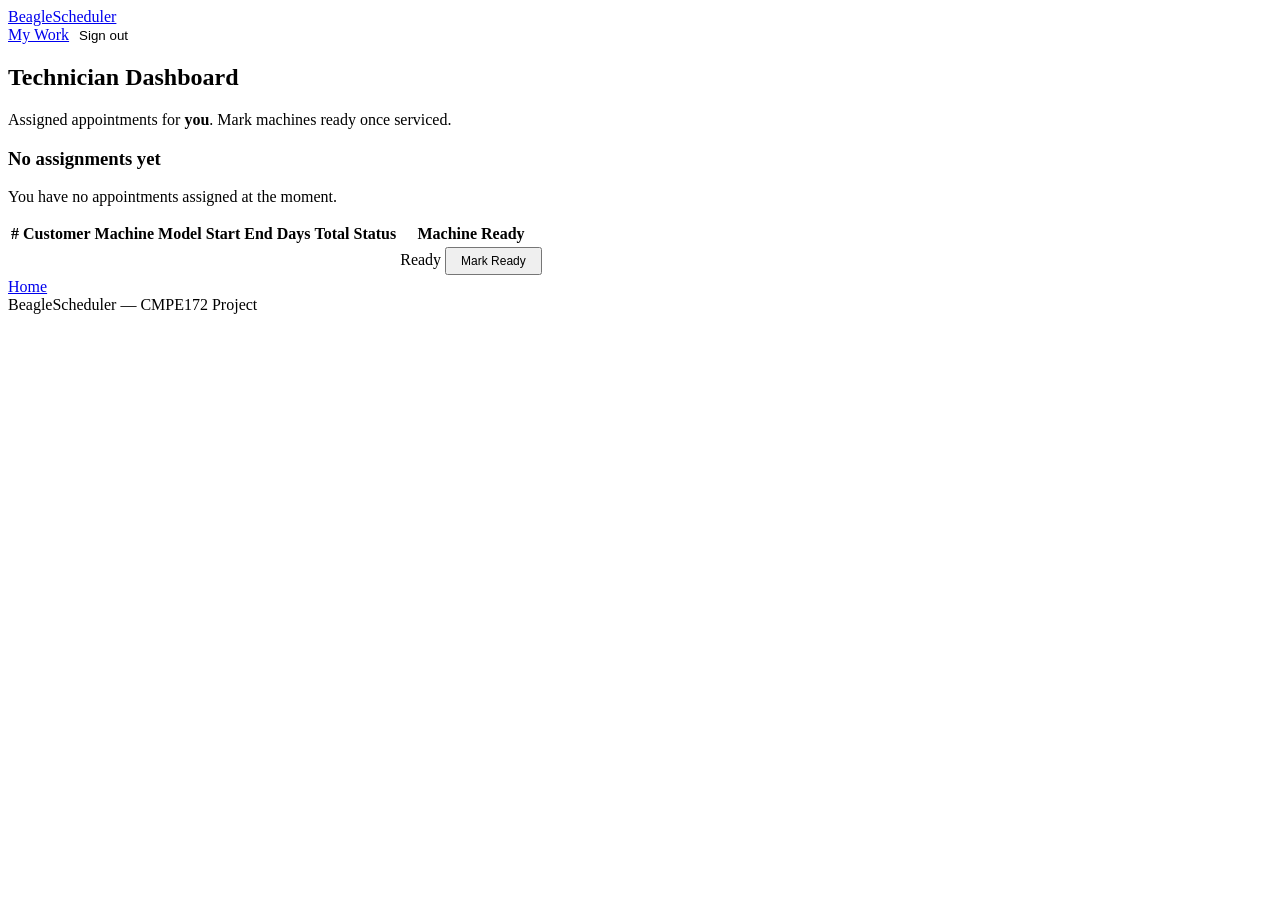
<file: src/main/resources/templates/technician/dashboard.html>
<!DOCTYPE html>
<html lang="en" xmlns:th="http://www.thymeleaf.org">
<head>
  <meta charset="UTF-8">
  <meta name="viewport" content="width=device-width, initial-scale=1">
  <title>Technician Dashboard — BeagleScheduler</title>
  <link rel="stylesheet" th:href="@{/css/beagle.css}">
</head>
<body>

<nav class="bs-nav">
  <a class="bs-nav-brand" href="/">BeagleScheduler</a>
  <div class="bs-nav-links">
    <a class="bs-nav-link active" href="/technician/dashboard">My Work</a>
    <form th:action="@{/logout}" method="post" style="display:inline;margin:0;">
      <button type="submit" class="bs-nav-link" style="background:none;border:none;cursor:pointer;">Sign out</button>
    </form>
  </div>
</nav>

<div class="page-wide">
  <h2 class="section-heading">Technician Dashboard</h2>
  <p class="section-sub">
    Assigned appointments for
    <strong th:text="${techName}">you</strong>.
    Mark machines ready once serviced.
  </p>

  <div th:if="${#lists.isEmpty(appointments)}" class="empty-state">
    <h3>No assignments yet</h3>
    <p>You have no appointments assigned at the moment.</p>
  </div>

  <div th:unless="${#lists.isEmpty(appointments)}" class="table-wrap">
    <table class="bs-table">
      <thead>
        <tr>
          <th>#</th>
          <th>Customer</th>
          <th>Machine</th>
          <th>Model</th>
          <th>Start</th>
          <th>End</th>
          <th>Days</th>
          <th>Total</th>
          <th>Status</th>
          <th>Machine Ready</th>
        </tr>
      </thead>
      <tbody>
        <tr th:each="appt : ${appointments}">
          <td th:text="${appt.appointmentId}"></td>
          <td>
            <span class="slot-machine" th:text="${appt.customerName}"></span>
          </td>
          <td th:text="${appt.serialNumber}"></td>
          <td><span class="slot-model" th:text="${appt.modelName}"></span></td>
          <td th:text="${appt.startDate}"></td>
          <td th:text="${appt.endDate}"></td>
          <td th:text="${appt.durationDays}"></td>
          <td><strong th:text="'$' + ${#numbers.formatDecimal(appt.totalCost, 1, 2)}"></strong></td>
          <td>
            <span th:if="${appt.status == 'CONFIRMED'}" class="tag tag-green" th:text="${appt.status}"></span>
            <span th:unless="${appt.status == 'CONFIRMED'}" class="tag tag-gray" th:text="${appt.status}"></span>
          </td>
          <td>
            <span th:if="${appt.machineReady}" class="tag tag-green">Ready</span>
            <form th:unless="${appt.machineReady}"
                  th:action="@{/technician/ready/{id}(id=${appt.appointmentId})}"
                  method="post" style="display:inline;">
              <button type="submit" class="btn-accent"
                      style="font-size:0.75rem;padding:5px 14px;">Mark Ready</button>
            </form>
          </td>
        </tr>
      </tbody>
    </table>
  </div>

  <div class="action-row">
    <a class="btn-outline" href="/">Home</a>
  </div>
</div>

<footer class="bs-footer">BeagleScheduler &mdash; CMPE172 Project</footer>
</body>
</html>
</file>
